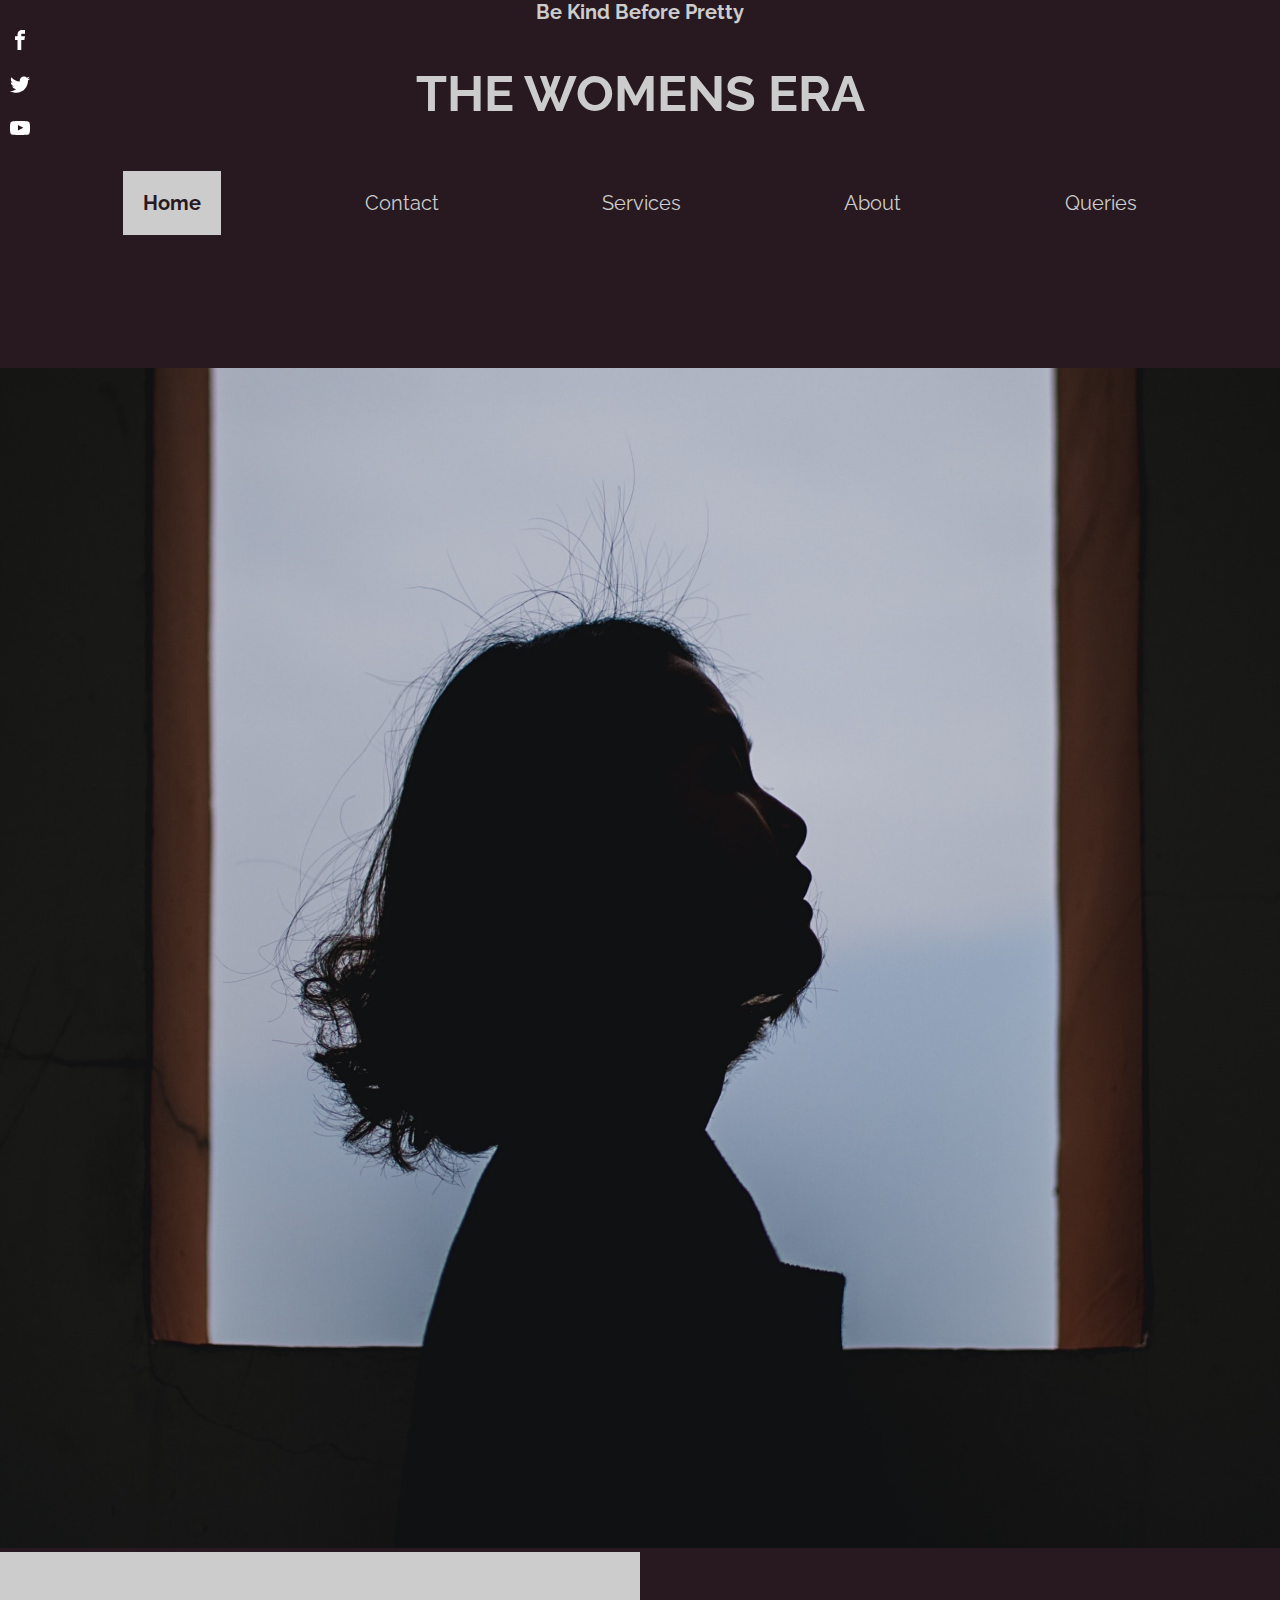
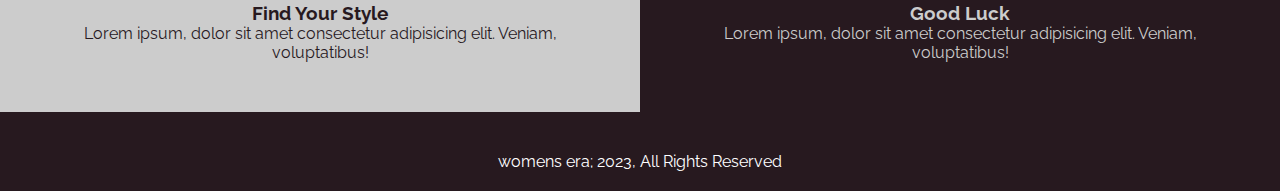
<file: index.html>
<!DOCTYPE html>
<html lang="en">
<head>
    <meta charset="UTF-8">
    <meta http-equiv="X-UA-Compatible" content="IE=edge">
    <meta name="viewport" content="width=device-width, initial-scale=1.0">
    <meta name="description" content="Welcome to the most extraordinary parlour in Tokyo.">
    <meta name="keywords" content="beauty services, cosmetics, new beauty parlour">
    <title>Home</title>
    <script src="https://cdnjs.cloudflare.com/ajax/libs/jquery/2.2.4/jquery.min.js" integrity="sha512-DUC8yqWf7ez3JD1jszxCWSVB0DMP78eOyBpMa5aJki1bIRARykviOuImIczkxlj1KhVSyS16w2FSQetkD4UU2w==" crossorigin="anonymous" referrerpolicy="no-referrer"></script>
    <link href="https://fonts.googleapis.com/css2?family=Raleway&family=Roboto:wght@300&display=swap" rel="stylesheet">
    <link rel="stylesheet" href="index.css">
    <link rel="stylesheet" media="screen and (max-width:768px)" href="mobile.css">
</head>
<body>

    <!-- Header -->
    <header id="nav-bar">

        <p>Be Kind Before Pretty</p>


        <!-- Navbar -->
        <div class="container">
                <h1><a href="index.html">THE WOMENS ERA</a></h1>
            <ul>
                <li><a class="current" href="index.html">Home</a></li>
                <li><a href="contact.html">Contact</a></li>
                <li><a href="services.html">Services</a></li>
                <li><a href="about.html">About</a></li>
                <li><a href="queries.html">Queries</a></li>
            </ul>
        </div>
    </header>

    <div class="col">
        <ul class="social-links">
            <li><a href="#" title="Facebook">
                <svg version="1.1" xmlns="http://www.w3.org/2000/svg" width="32" height="32" viewBox="0 0 32 32">
                    <title>facebook</title>
                    <path fill="currentColor" d="M19 6h5v-6h-5c-3.86 0-7 3.14-7 7v3h-4v6h4v16h6v-16h5l1-6h-6v-3c0-0.542 0.458-1 1-1z"></path>
                </svg>
            </a></li>
            <li><a href="#" title="Twitter">
                <svg version="1.1" xmlns="http://www.w3.org/2000/svg" width="32" height="32" viewBox="0 0 32 32">
                    <title>twitter</title>
                    <path fill="currentColor" d="M32 7.075c-1.175 0.525-2.444 0.875-3.769 1.031 1.356-0.813 2.394-2.1 2.887-3.631-1.269 0.75-2.675 1.3-4.169 1.594-1.2-1.275-2.906-2.069-4.794-2.069-3.625 0-6.563 2.938-6.563 6.563 0 0.512 0.056 1.012 0.169 1.494-5.456-0.275-10.294-2.888-13.531-6.862-0.563 0.969-0.887 2.1-0.887 3.3 0 2.275 1.156 4.287 2.919 5.463-1.075-0.031-2.087-0.331-2.975-0.819 0 0.025 0 0.056 0 0.081 0 3.181 2.263 5.838 5.269 6.437-0.55 0.15-1.131 0.231-1.731 0.231-0.425 0-0.831-0.044-1.237-0.119 0.838 2.606 3.263 4.506 6.131 4.563-2.25 1.762-5.075 2.813-8.156 2.813-0.531 0-1.050-0.031-1.569-0.094 2.913 1.869 6.362 2.95 10.069 2.95 12.075 0 18.681-10.006 18.681-18.681 0-0.287-0.006-0.569-0.019-0.85 1.281-0.919 2.394-2.075 3.275-3.394z"></path>
                </svg>
            </a></li>
            <li><a href="#" title="YouTube">
                <svg version="1.1" xmlns="http://www.w3.org/2000/svg" width="32" height="32" viewBox="0 0 32 32">
                    <title>youtube</title>
                    <path fill="currentColor" d="M31.681 9.6c0 0-0.313-2.206-1.275-3.175-1.219-1.275-2.581-1.281-3.206-1.356-4.475-0.325-11.194-0.325-11.194-0.325h-0.012c0 0-6.719 0-11.194 0.325-0.625 0.075-1.987 0.081-3.206 1.356-0.963 0.969-1.269 3.175-1.269 3.175s-0.319 2.588-0.319 5.181v2.425c0 2.587 0.319 5.181 0.319 5.181s0.313 2.206 1.269 3.175c1.219 1.275 2.819 1.231 3.531 1.369 2.563 0.244 10.881 0.319 10.881 0.319s6.725-0.012 11.2-0.331c0.625-0.075 1.988-0.081 3.206-1.356 0.962-0.969 1.275-3.175 1.275-3.175s0.319-2.587 0.319-5.181v-2.425c-0.006-2.588-0.325-5.181-0.325-5.181zM12.694 20.15v-8.994l8.644 4.513-8.644 4.481z"></path>
                </svg>                       
            </a></li>
        </ul>
    </div>



    <!-- Description-img -->
    <section id="description">
            <img src="./images/pic2.jpg" alt="silhoutte">
        </div>
    </section>


    <div class="clr"></div>


    <!-- Feature boxes -->
    <section id="features">
        <div class="box box-1">
            <h3>Find Your Style</h3>
            <p>Lorem ipsum, dolor sit amet consectetur adipisicing elit. Veniam, voluptatibus!</p>
        </div>
        <div class="box">
            <h3>Good Luck</h3>
            <p>Lorem ipsum, dolor sit amet consectetur adipisicing elit. Veniam, voluptatibus!</p>
        </div>
    </section>


    <div class="clr"></div>

    <!-- Main footer -->
    <footer id="main-footer">
        <p>
            womens era; 2023, All Rights Reserved
        </p>
    </footer>

    <script src="./js/jquery.slimmenu.min.js" type="text/javascript"></script>
    <script>
        $('.menu').slimmenu({
            resizeWidth: '900',
            collapserTitle: '',
        });
    </script>
    <svg xmlns="http://www.w3.org/2000/svg" style="height: 0; position: absolute; opacity: 0;">
        <defs>
            <symbol id="icon-location" viewBox="0 0 32 32">
                <path fill="currentColor" d="M16 0c-5.523 0-10 4.477-10 10 0 10 10 22 10 22s10-12 10-22c0-5.523-4.477-10-10-10zM16 16.125c-3.383 0-6.125-2.742-6.125-6.125s2.742-6.125 6.125-6.125 6.125 2.742 6.125 6.125-2.742 6.125-6.125 6.125zM12.125 10c0-2.14 1.735-3.875 3.875-3.875s3.875 1.735 3.875 3.875c0 2.14-1.735 3.875-3.875 3.875s-3.875-1.735-3.875-3.875z"></path>
            </symbol>
            <symbol id="icon-envelope" viewBox="0 0 32 32">
                <path fill="currentColor" d="M29 4h-26c-1.657 0-3 1.343-3 3v18c0 1.656 1.343 3 3 3h26c1.657 0 3-1.344 3-3v-18c0-1.657-1.343-3-3-3zM2.741 25.99l-0.731-0.732 8.249-8.248 0.731 0.732-8.249 8.248zM29.259 25.99l-8.249-8.248 0.731-0.732 8.249 8.248-0.731 0.732zM17 19.325v0.675h-2v-0.675l-12.997-12.050 1.272-1.272 12.725 11.798 12.725-11.798 1.272 1.272-12.997 12.050z"></path>
            </symbol>
            <symbol id="icon-phone" viewBox="0 0 24 24">
                <path fill="currentColor" d="M13.374 7.083l3.711-3.71-0.438-0.434c-0.566-0.566-1.555-0.566-2.121 0l-1.586 1.586c-0.284 0.284-0.44 0.661-0.44 1.061s0.156 0.777 0.438 1.060l0.436 0.437z"></path>
                <path fill="currentColor" d="M6.646 12.939c-0.566-0.566-1.555-0.566-2.121 0l-1.586 1.586c-0.283 0.284-0.439 0.661-0.439 1.061s0.156 0.777 0.441 1.062l0.437 0.432 3.703-3.703-0.435-0.438z"></path>
                <path fill="currentColor" d="M18.437 4.729l-0.354-0.354-3.708 3.708 0.65 0.649c0.095 0.095 0.146 0.22 0.146 0.354s-0.052 0.259-0.146 0.354l-5.586 5.586c-0.189 0.188-0.518 0.189-0.707 0l-0.65-0.65-3.702 3.71 0.354 0.354c0.26 0.26 1.246 1.105 3.056 1.105 1.616 0 4.256-0.712 7.65-4.105 6.773-6.775 3.158-10.55 2.997-10.711z"></path>
            </symbol>
        </defs>
    </svg>
</body>
</html>
</file>
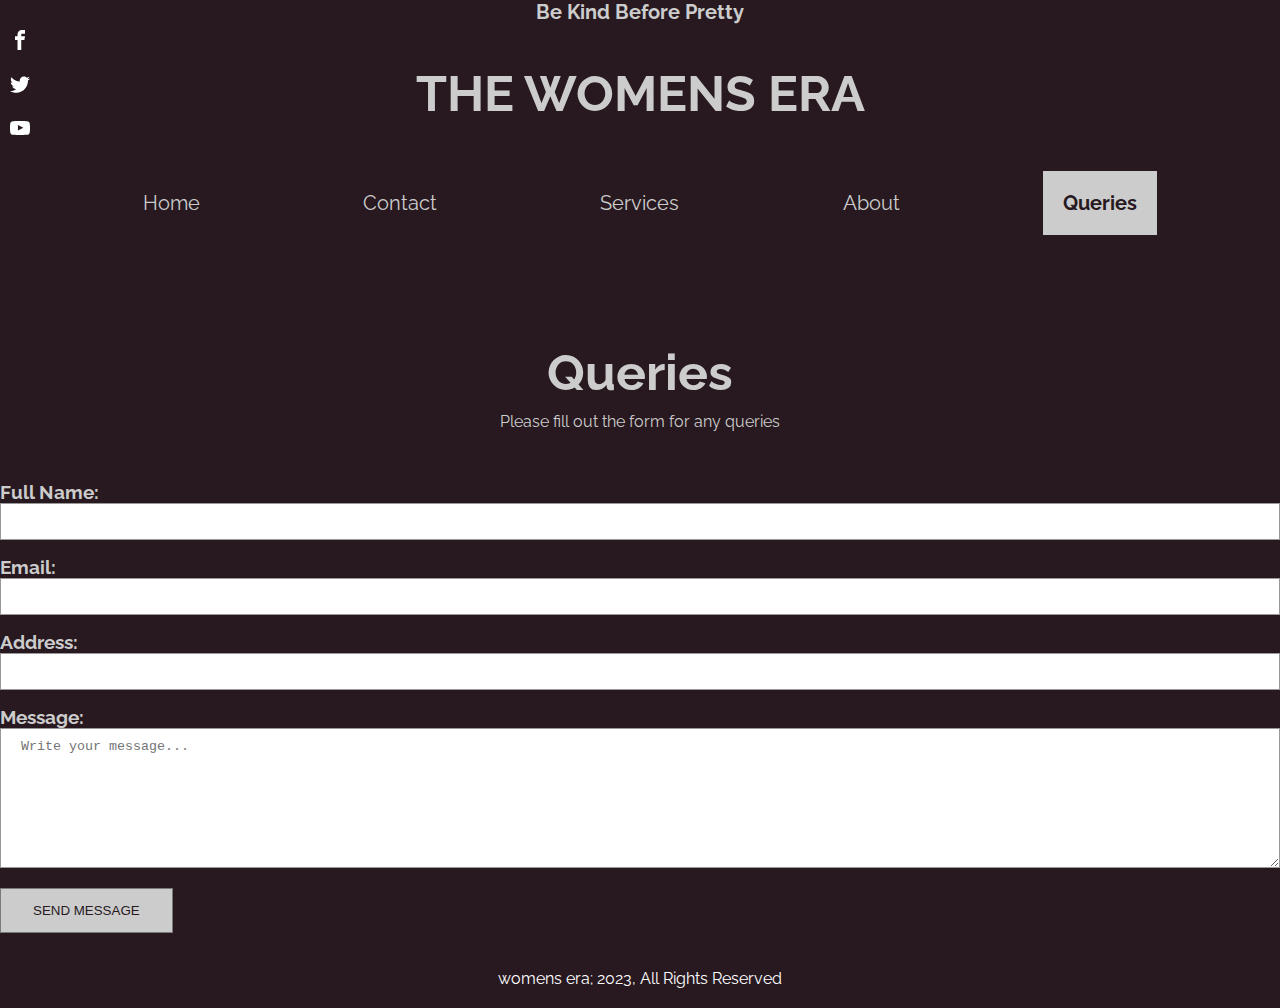
<file: queries.html>
<!DOCTYPE html>
<html lang="en">
<head>
    <meta charset="UTF-8">
    <meta http-equiv="X-UA-Compatible" content="IE=edge">
    <meta name="viewport" content="width=device-width, initial-scale=1.0">
    <meta name="description" content="Welcome to the most extraordinary parlour in Kathmandu.">
    <meta name="keywords" content="beauty services, cosmetics, new beauty parlour">
    <title>Query</title>
    <script src="https://cdnjs.cloudflare.com/ajax/libs/jquery/2.2.4/jquery.min.js" integrity="sha512-DUC8yqWf7ez3JD1jszxCWSVB0DMP78eOyBpMa5aJki1bIRARykviOuImIczkxlj1KhVSyS16w2FSQetkD4UU2w==" crossorigin="anonymous" referrerpolicy="no-referrer"></script>

    <link href="./css/slimmenu.min.css" rel="stylesheet" type="text/css" />
    <link href="https://fonts.googleapis.com/css2?family=Raleway&family=Roboto:wght@300&display=swap" rel="stylesheet">
    <link rel="stylesheet" href="queries.css">
    <link rel="stylesheet" media="screen and (max-width:768px)" href="mobile.css">
</head>
<body>

    <!-- Header -->
    <header id="nav-bar">

        <p>Be Kind Before Pretty</p>

        <!-- Container -->
        <div class="container">
                <h1><a href="index.html">THE WOMENS ERA</a></h1>
            <ul>
                <li><a href="index.html">Home</a></li>
                <li><a href="contact.html">Contact</a></li>
                <li><a href="services.html">Services</a></li>
                <li><a href="about.html">About</a></li>
                <li><a class="current" href="queries.html">Queries</a></li>
            </ul>
        </div>
    </header>

    <div class="col">
        <ul class="social-links">
            <li><a href="#" title="Facebook">
                <svg version="1.1" xmlns="http://www.w3.org/2000/svg" width="32" height="32" viewBox="0 0 32 32">
                    <title>facebook</title>
                    <path fill="currentColor" d="M19 6h5v-6h-5c-3.86 0-7 3.14-7 7v3h-4v6h4v16h6v-16h5l1-6h-6v-3c0-0.542 0.458-1 1-1z"></path>
                </svg>
            </a></li>
            <li><a href="#" title="Twitter">
                <svg version="1.1" xmlns="http://www.w3.org/2000/svg" width="32" height="32" viewBox="0 0 32 32">
                    <title>twitter</title>
                    <path fill="currentColor" d="M32 7.075c-1.175 0.525-2.444 0.875-3.769 1.031 1.356-0.813 2.394-2.1 2.887-3.631-1.269 0.75-2.675 1.3-4.169 1.594-1.2-1.275-2.906-2.069-4.794-2.069-3.625 0-6.563 2.938-6.563 6.563 0 0.512 0.056 1.012 0.169 1.494-5.456-0.275-10.294-2.888-13.531-6.862-0.563 0.969-0.887 2.1-0.887 3.3 0 2.275 1.156 4.287 2.919 5.463-1.075-0.031-2.087-0.331-2.975-0.819 0 0.025 0 0.056 0 0.081 0 3.181 2.263 5.838 5.269 6.437-0.55 0.15-1.131 0.231-1.731 0.231-0.425 0-0.831-0.044-1.237-0.119 0.838 2.606 3.263 4.506 6.131 4.563-2.25 1.762-5.075 2.813-8.156 2.813-0.531 0-1.050-0.031-1.569-0.094 2.913 1.869 6.362 2.95 10.069 2.95 12.075 0 18.681-10.006 18.681-18.681 0-0.287-0.006-0.569-0.019-0.85 1.281-0.919 2.394-2.075 3.275-3.394z"></path>
                </svg>
            </a></li>
            <li><a href="#" title="YouTube">
                <svg version="1.1" xmlns="http://www.w3.org/2000/svg" width="32" height="32" viewBox="0 0 32 32">
                    <title>youtube</title>
                    <path fill="currentColor" d="M31.681 9.6c0 0-0.313-2.206-1.275-3.175-1.219-1.275-2.581-1.281-3.206-1.356-4.475-0.325-11.194-0.325-11.194-0.325h-0.012c0 0-6.719 0-11.194 0.325-0.625 0.075-1.987 0.081-3.206 1.356-0.963 0.969-1.269 3.175-1.269 3.175s-0.319 2.588-0.319 5.181v2.425c0 2.587 0.319 5.181 0.319 5.181s0.313 2.206 1.269 3.175c1.219 1.275 2.819 1.231 3.531 1.369 2.563 0.244 10.881 0.319 10.881 0.319s6.725-0.012 11.2-0.331c0.625-0.075 1.988-0.081 3.206-1.356 0.962-0.969 1.275-3.175 1.275-3.175s0.319-2.587 0.319-5.181v-2.425c-0.006-2.588-0.325-5.181-0.325-5.181zM12.694 20.15v-8.994l8.644 4.513-8.644 4.481z"></path>
                </svg>                       
            </a></li>
        </ul>
    </div>



    <!-- Form -->
    <section id="Query-form">
        <div class="container">
            <h2 class="l-Heading">Queries</h2>
            <p>Please fill out the form for any queries</p>
            <div class="form-box">
                <form action="#" method="GET" name="contact_form">
                    <div class="form-field">
                        <label for="fname">Full Name:</label>
                        <input type="text" value="" name="fname" id="fname" />
                        <span class="error"></span>
                    </div>
                    <div class="form-field">
                        <label for="email">Email:</label>
                        <input type="text" value="" name="email" id="email" />
                        <span class="error"></span>
                    </div>
                    <div class="form-field">
                        <label for="addr">Address:</label>
                        <input type="text" value="" name="addr" id="addr" />
                    </div>
                    <div class="form-field">
                        <label for="msg">Message:</label>
                        <textarea name="msg" id="msg" placeholder="Write your message..."></textarea>
                    </div>
                    <div class="form-field">
                        <input type="submit" value="Send Message" name="submit" />
                    </div>
                </form>
            </div>
        </div>
    </section>
    

    <!-- Main footer -->
    <footer id="main-footer">
        <p>
            womens era; 2023, All Rights Reserved
        </p>
    </footer>

    <script src="./js/jquery.slimmenu.min.js" type="text/javascript"></script>
    <script>
        $('.menu').slimmenu({
            resizeWidth: '900',
            collapserTitle: '',
        });
    </script>
    <script src="./script.js" type="text/javascript"></script>
    <svg xmlns="http://www.w3.org/2000/svg" style="height: 0; position: absolute; opacity: 0;">
        <defs>
            <symbol id="icon-location" viewBox="0 0 32 32">
                <path fill="currentColor" d="M16 0c-5.523 0-10 4.477-10 10 0 10 10 22 10 22s10-12 10-22c0-5.523-4.477-10-10-10zM16 16.125c-3.383 0-6.125-2.742-6.125-6.125s2.742-6.125 6.125-6.125 6.125 2.742 6.125 6.125-2.742 6.125-6.125 6.125zM12.125 10c0-2.14 1.735-3.875 3.875-3.875s3.875 1.735 3.875 3.875c0 2.14-1.735 3.875-3.875 3.875s-3.875-1.735-3.875-3.875z"></path>
            </symbol>
            <symbol id="icon-envelope" viewBox="0 0 32 32">
                <path fill="currentColor" d="M29 4h-26c-1.657 0-3 1.343-3 3v18c0 1.656 1.343 3 3 3h26c1.657 0 3-1.344 3-3v-18c0-1.657-1.343-3-3-3zM2.741 25.99l-0.731-0.732 8.249-8.248 0.731 0.732-8.249 8.248zM29.259 25.99l-8.249-8.248 0.731-0.732 8.249 8.248-0.731 0.732zM17 19.325v0.675h-2v-0.675l-12.997-12.050 1.272-1.272 12.725 11.798 12.725-11.798 1.272 1.272-12.997 12.050z"></path>
            </symbol>
            <symbol id="icon-phone" viewBox="0 0 24 24">
                <path fill="currentColor" d="M13.374 7.083l3.711-3.71-0.438-0.434c-0.566-0.566-1.555-0.566-2.121 0l-1.586 1.586c-0.284 0.284-0.44 0.661-0.44 1.061s0.156 0.777 0.438 1.060l0.436 0.437z"></path>
                <path fill="currentColor" d="M6.646 12.939c-0.566-0.566-1.555-0.566-2.121 0l-1.586 1.586c-0.283 0.284-0.439 0.661-0.439 1.061s0.156 0.777 0.441 1.062l0.437 0.432 3.703-3.703-0.435-0.438z"></path>
                <path fill="currentColor" d="M18.437 4.729l-0.354-0.354-3.708 3.708 0.65 0.649c0.095 0.095 0.146 0.22 0.146 0.354s-0.052 0.259-0.146 0.354l-5.586 5.586c-0.189 0.188-0.518 0.189-0.707 0l-0.65-0.65-3.702 3.71 0.354 0.354c0.26 0.26 1.246 1.105 3.056 1.105 1.616 0 4.256-0.712 7.65-4.105 6.773-6.775 3.158-10.55 2.997-10.711z"></path>
            </symbol>
        </defs>
    </svg>
</body>
</html>
</file>
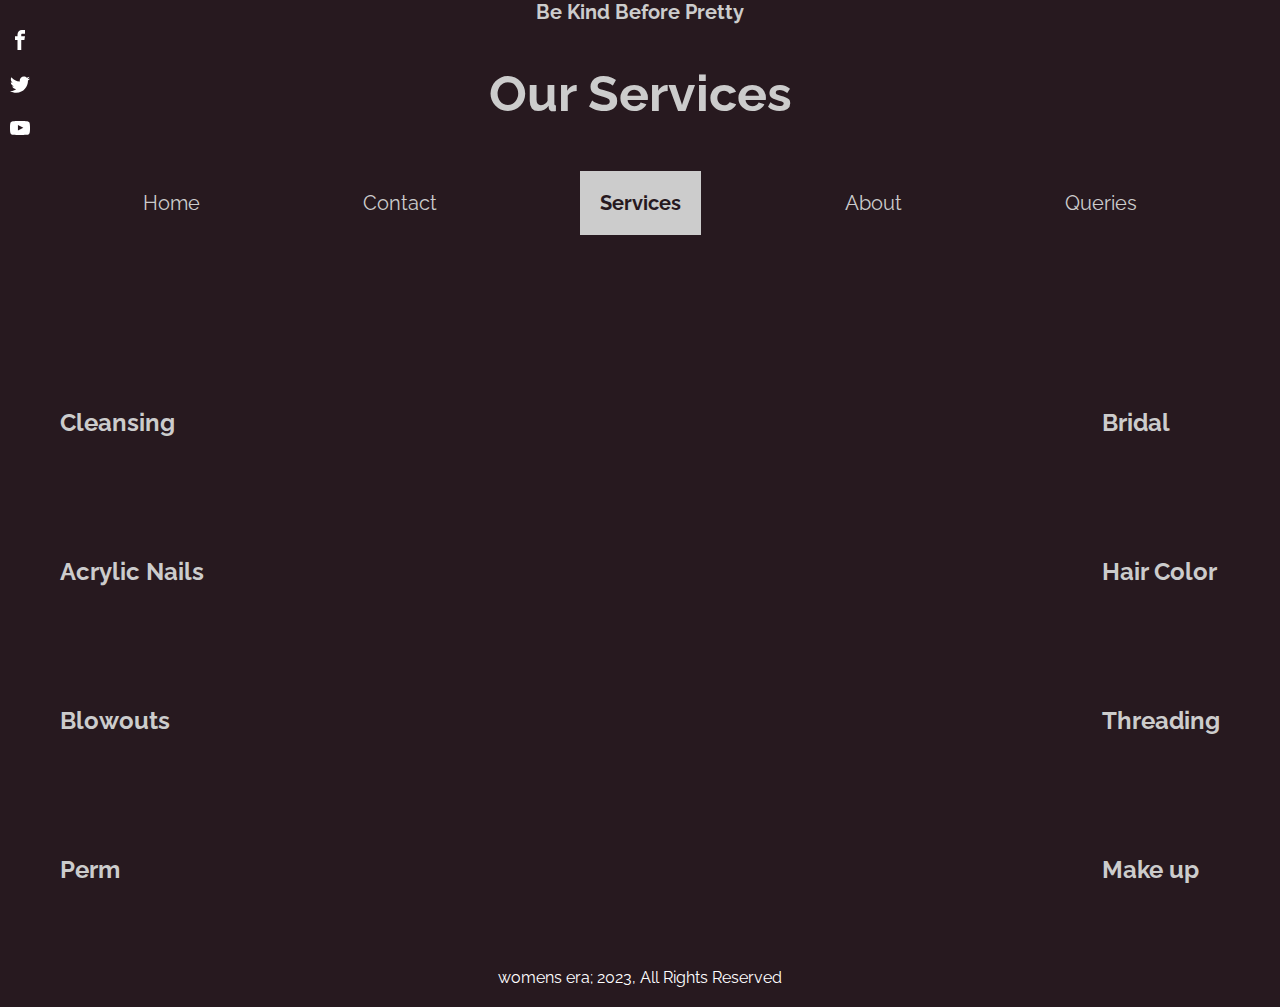
<file: services.html>
<!DOCTYPE html>
<html lang="en">
<head>
    <meta charset="UTF-8">
    <meta http-equiv="X-UA-Compatible" content="IE=edge">
    <meta name="viewport" content="width=device-width, initial-scale=1.0">
    <title>Services</title>
    <script src="https://cdnjs.cloudflare.com/ajax/libs/jquery/2.2.4/jquery.min.js" integrity="sha512-DUC8yqWf7ez3JD1jszxCWSVB0DMP78eOyBpMa5aJki1bIRARykviOuImIczkxlj1KhVSyS16w2FSQetkD4UU2w==" crossorigin="anonymous" referrerpolicy="no-referrer"></script>
    <link href="https://fonts.googleapis.com/css2?family=Raleway&family=Roboto:wght@300&display=swap" rel="stylesheet">
    <link rel="stylesheet" href="services.css">
    <link rel="stylesheet" media="screen and (max-width:768px)" href="mobile.css">
</head>
<body>

    <header id="nav-bar">

        <p>Be Kind Before Pretty</p>

        <div class="container">
            <!-- Header -->
                <h1><a href="index.html">Our Services</a></h1>

                <!-- Navbar -->
            <ul>
                <li><a href="index.html">Home</a></li>
                <li><a href="contact.html">Contact</a></li>
                <li><a class="current" href="services.html">Services</a></li>
                <li><a href="about.html">About</a></li>
                <li><a href="queries.html">Queries</a></li>
            </ul>
        </div>
    </header>

    <div class="col">
        <ul class="social-links">
            <li><a href="#" title="Facebook">
                <svg version="1.1" xmlns="http://www.w3.org/2000/svg" width="32" height="32" viewBox="0 0 32 32">
                    <title>facebook</title>
                    <path fill="currentColor" d="M19 6h5v-6h-5c-3.86 0-7 3.14-7 7v3h-4v6h4v16h6v-16h5l1-6h-6v-3c0-0.542 0.458-1 1-1z"></path>
                </svg>
            </a></li>
            <li><a href="#" title="Twitter">
                <svg version="1.1" xmlns="http://www.w3.org/2000/svg" width="32" height="32" viewBox="0 0 32 32">
                    <title>twitter</title>
                    <path fill="currentColor" d="M32 7.075c-1.175 0.525-2.444 0.875-3.769 1.031 1.356-0.813 2.394-2.1 2.887-3.631-1.269 0.75-2.675 1.3-4.169 1.594-1.2-1.275-2.906-2.069-4.794-2.069-3.625 0-6.563 2.938-6.563 6.563 0 0.512 0.056 1.012 0.169 1.494-5.456-0.275-10.294-2.888-13.531-6.862-0.563 0.969-0.887 2.1-0.887 3.3 0 2.275 1.156 4.287 2.919 5.463-1.075-0.031-2.087-0.331-2.975-0.819 0 0.025 0 0.056 0 0.081 0 3.181 2.263 5.838 5.269 6.437-0.55 0.15-1.131 0.231-1.731 0.231-0.425 0-0.831-0.044-1.237-0.119 0.838 2.606 3.263 4.506 6.131 4.563-2.25 1.762-5.075 2.813-8.156 2.813-0.531 0-1.050-0.031-1.569-0.094 2.913 1.869 6.362 2.95 10.069 2.95 12.075 0 18.681-10.006 18.681-18.681 0-0.287-0.006-0.569-0.019-0.85 1.281-0.919 2.394-2.075 3.275-3.394z"></path>
                </svg>
            </a></li>
            <li><a href="#" title="YouTube">
                <svg version="1.1" xmlns="http://www.w3.org/2000/svg" width="32" height="32" viewBox="0 0 32 32">
                    <title>youtube</title>
                    <path fill="currentColor" d="M31.681 9.6c0 0-0.313-2.206-1.275-3.175-1.219-1.275-2.581-1.281-3.206-1.356-4.475-0.325-11.194-0.325-11.194-0.325h-0.012c0 0-6.719 0-11.194 0.325-0.625 0.075-1.987 0.081-3.206 1.356-0.963 0.969-1.269 3.175-1.269 3.175s-0.319 2.588-0.319 5.181v2.425c0 2.587 0.319 5.181 0.319 5.181s0.313 2.206 1.269 3.175c1.219 1.275 2.819 1.231 3.531 1.369 2.563 0.244 10.881 0.319 10.881 0.319s6.725-0.012 11.2-0.331c0.625-0.075 1.988-0.081 3.206-1.356 0.962-0.969 1.275-3.175 1.275-3.175s0.319-2.587 0.319-5.181v-2.425c-0.006-2.588-0.325-5.181-0.325-5.181zM12.694 20.15v-8.994l8.644 4.513-8.644 4.481z"></path>
                </svg>                       
            </a></li>
        </ul>
    </div>



    <!-- Services-description -->
    <section id="description">

        <!-- Container -->
        <div class="services">
            <ul class="container-1">
                <li>
                    <h2>Cleansing </h2>
                </li> 
                <li>
                        <h2>Acrylic Nails</h2>
                </li> 
                <li>
                        <h2>Blowouts </h2>
                </li> 
                <li>
                        <h2>Perm </h2>
                </li> 
 
            </ul>
            <ul class="container-2">
                <li>
                        <h2>Bridal</h2>
                </li> 
                <li>
                        <h2>Hair Color </h2>
                </li> 
                <li>
                        <h2>Threading </h2>
                </li>
                <li>
                        <h2>Make up </h2>
                </li>
            </ul>
        </div>
    </section>

    <!-- Main footer -->
    <footer id="main-footer">
        <p>
            womens era; 2023, All Rights Reserved
        </p>
    </footer>

    <script src="./js/jquery.slimmenu.min.js" type="text/javascript"></script>
    <script>
        $('.menu').slimmenu({
            resizeWidth: '900',
            collapserTitle: '',
        });
    </script>
    <svg xmlns="http://www.w3.org/2000/svg" style="height: 0; position: absolute; opacity: 0;">
        <defs>
            <symbol id="icon-location" viewBox="0 0 32 32">
                <path fill="currentColor" d="M16 0c-5.523 0-10 4.477-10 10 0 10 10 22 10 22s10-12 10-22c0-5.523-4.477-10-10-10zM16 16.125c-3.383 0-6.125-2.742-6.125-6.125s2.742-6.125 6.125-6.125 6.125 2.742 6.125 6.125-2.742 6.125-6.125 6.125zM12.125 10c0-2.14 1.735-3.875 3.875-3.875s3.875 1.735 3.875 3.875c0 2.14-1.735 3.875-3.875 3.875s-3.875-1.735-3.875-3.875z"></path>
            </symbol>
            <symbol id="icon-envelope" viewBox="0 0 32 32">
                <path fill="currentColor" d="M29 4h-26c-1.657 0-3 1.343-3 3v18c0 1.656 1.343 3 3 3h26c1.657 0 3-1.344 3-3v-18c0-1.657-1.343-3-3-3zM2.741 25.99l-0.731-0.732 8.249-8.248 0.731 0.732-8.249 8.248zM29.259 25.99l-8.249-8.248 0.731-0.732 8.249 8.248-0.731 0.732zM17 19.325v0.675h-2v-0.675l-12.997-12.050 1.272-1.272 12.725 11.798 12.725-11.798 1.272 1.272-12.997 12.050z"></path>
            </symbol>
            <symbol id="icon-phone" viewBox="0 0 24 24">
                <path fill="currentColor" d="M13.374 7.083l3.711-3.71-0.438-0.434c-0.566-0.566-1.555-0.566-2.121 0l-1.586 1.586c-0.284 0.284-0.44 0.661-0.44 1.061s0.156 0.777 0.438 1.060l0.436 0.437z"></path>
                <path fill="currentColor" d="M6.646 12.939c-0.566-0.566-1.555-0.566-2.121 0l-1.586 1.586c-0.283 0.284-0.439 0.661-0.439 1.061s0.156 0.777 0.441 1.062l0.437 0.432 3.703-3.703-0.435-0.438z"></path>
                <path fill="currentColor" d="M18.437 4.729l-0.354-0.354-3.708 3.708 0.65 0.649c0.095 0.095 0.146 0.22 0.146 0.354s-0.052 0.259-0.146 0.354l-5.586 5.586c-0.189 0.188-0.518 0.189-0.707 0l-0.65-0.65-3.702 3.71 0.354 0.354c0.26 0.26 1.246 1.105 3.056 1.105 1.616 0 4.256-0.712 7.65-4.105 6.773-6.775 3.158-10.55 2.997-10.711z"></path>
            </symbol>
        </defs>
    </svg>
</body>
</html>
</file>
<file: index.css>
/* Main-Styling */

* {
    padding: 0;
    margin: 0;
    box-sizing: border-box;
}
body {
    font-family: 'Raleway', sans-serif;
    background: #27191F;
}
.clr {
    clear: both;
}

/* Navbar */

#nav-bar p {
    color: #ccc;
    font-size: 20px;
    font-weight: bold;
    text-align: center;
}
#nav-bar a {
    color: #ccc;
    text-decoration: none;
}
#nav-bar h1 {
    font-size: 50px;
    text-align: center;
    margin: 40px;
}


#nav-bar ul {
    font-size: 20px;
    list-style: none;
    display: flex;
    justify-content:space-evenly;
    align-items: center;
    margin-top: 40px;
}


#nav-bar ul li a {
    padding: 20px;
    text-align: center;
    cursor: pointer;
    line-height: 5rem;
}
#nav-bar li a:hover,
#nav-bar li a.current {
    background: #ccc;
    color:#27191F;
    font-weight: bold;
}

/* Social links column */

.social-links {
    position: absolute;
    top: 30px;
    left: 10px;
}

.social-links svg {
    width: 20px;
    height: 20px;
}

.social-links a {
    list-style: none;
    display: inline-block;
    transition: 0.3s;
    color: white;
    margin-bottom: 20px;
}

.social-links a:hover {
    transform: translateY(-3px);
}


/* Description-img */
#description img {
    width: 100%;
    height:1200px;
    color: #27191F;
    padding-top:20px;
    margin-top: 105px;
    font-size: 70px;
    font-weight: bold;
    text-align: center;
}



/* Feature boxes */
#features .box {
    color:#ccc;
    float:left;
    width:50%;
    padding:50px;
    text-align: center;
    cursor: pointer;
    margin-bottom: 20px;
}


#features .box:hover,
#features .box-1 {
    color:#27191F;
    background: #ccc;
}

/*Main Footer*/
#main-footer p {
    position: sticky;
    text-align: center;
    color: #fff;
    background:#27191F;
    padding: 20px;
}
</file>
<file: mobile.css>
/* Utilities */
/* Social links */
.social-links svg {
    width: 10px;
    height: 10px;
}

/* Header */

#nav-bar h1 {
    font-size: 30px;
}

#nav-bar ul {
    font-size: 15px;
    flex-direction: column;
    margin: 0;
}

#navbar ul li a {
    border: #9a9898 solid 3px;
}


#main-footer {
    font-size: 0.5rem;
}

/* Index */
#description img {
    height: 700px;
}

#features .box {
    float: none;
    width: 100%;
}

/* Contact */
.box {
    float: none;
    width: 100%;
    border: #9a9898 dotted 1px;
    margin: 0;
}

/* Services */
#description .services {
    background-image: none;
    height: 350px;
}

#description .services ul {
    font-size: 0.75rem;
}

#description .services .container-1 li h2,
#description .services .container-2 li h2 {
    padding: 20px;
}

/* About */
#testimonials .testimonial p {
    font-size: 0.75rem;
}
#testimonials .testimonial {
    margin-bottom: 40px;
}


/* Queries */
#Query-form .container .btn {
    font-size: 0.75rem;
}

#Query-form label {
    font-size: 0.75rem;
}
</file>
<file: queries.css>
/* Main-Styling */

* {
    padding: 0;
    margin: 0;
    box-sizing: border-box;
}
body {
    font-family: 'Raleway', sans-serif;
    background: #27191F;
    color: #ccc;
}
.clr {
    clear: both;
}

/* Navbar */

#nav-bar p {
    color: #ccc;
    font-size: 20px;
    font-weight: bold;
    text-align: center;
}
#nav-bar a {
    color: #ccc;
    text-decoration: none;
}
#nav-bar h1 {
    font-size: 50px;
    text-align: center;
    margin: 40px;
}


#nav-bar ul {
    font-size: 20px;
    list-style: none;
    display: flex;
    justify-content:space-evenly;
    align-items: center;
    margin-top: 40px;
    margin-bottom: 100px;

}
#nav-bar li a {
    padding: 20px;
    text-align: center;
    cursor: pointer;
    line-height: 5rem;
}
#nav-bar li a:hover,
#nav-bar li a.current {
    background: #ccc;
    color:#27191F;
    font-weight: bold;
}


/* Social links column */

.social-links {
    position: absolute;
    top: 30px;
    left: 10px;
}

.social-links svg {
    width: 20px;
    height: 20px;
}

.social-links a {
    list-style: none;
    display: inline-block;
    transition: 0.3s;
    color: white;
    margin-bottom: 20px;
}

.social-links a:hover {
    transform: translateY(-3px);
}

/*Query Form*/

#Query-form .container h2,
#Query-form .container p {
    text-align: center;
}

#Query-form .container h2 {
    font-size: 50px;
    margin-bottom: 10px;
}

#Query-form .container p {
    margin-bottom: 50px;
}

.form-box input,
.form-box textarea {
    width: 100%;
    padding: 10px 20px;
    border: 1px solid rgba(0, 0, 0, 0.4);
}

.form-field {
    margin-bottom: 16px;
}

.form-box label {
    font-size: 19px;
    font-weight: 700;
}

.form-box textarea { height: 140px; }

.form-box input[type*="submit"] {
    width: auto;
    padding: 14px 32px;
    background-color: #ccc;
    color: #27191F;
    text-transform: uppercase;
    transition: 0.3s;
    cursor: pointer;
}

.form-box input[type*="submit"]:hover {
    background-color: #9f9c9c;
}
/*Main Footer*/
#main-footer p {
    position: sticky;
    text-align: center;
    color: #fff;
    background:#27191F;
    padding: 20px;
}
</file>
<file: services.css>
/* Main-Styling */
* {
    padding: 0;
    margin: 0;
    box-sizing: border-box;
}
body {
    font-family: 'Raleway', sans-serif;
    background: #27191F;
}

/* Navbar */

#nav-bar p {
    color: #ccc;
    font-size: 20px;
    font-weight: bold;
    text-align: center;
}
#nav-bar a {
    color: #ccc;
    text-decoration: none;
}
#nav-bar h1 {
    font-size: 50px;
    text-align: center;
    margin: 40px;
}


#nav-bar ul {
    font-size: 20px;
    list-style: none;
    display: flex;
    justify-content:space-evenly;
    align-items: center;
    margin-top: 40px;
}
#nav-bar li a {
    padding: 20px;
    text-align: center;
    cursor: pointer;
    line-height: 5rem;
}
#nav-bar li a:hover,
#nav-bar li a.current {
    background: #ccc;
    color:#27191F;
    font-weight: bold;
}

/* Social links column */

.social-links {
    position: absolute;
    top: 30px;
    left: 10px;
}

.social-links svg {
    width: 20px;
    height: 20px;
}

.social-links a {
    list-style: none;
    display: inline-block;
    transition: 0.3s;
    color: white;
    margin-bottom: 20px;
}

.social-links a:hover {
    transform: translateY(-3px);
}


/* Services description */
#description .services {
    height: 600px;
    color:#ccc;
    margin-top: 105px;
    cursor: pointer;
}

#description .services ul {
    list-style: none;
}

#description .services .container-1 li:hover,
#description .services .container-2 li:hover {
    color: rgb(101, 96, 96);
}

#description .services {
    display: flex;
    justify-content: space-between;
}

#description .services .container-1 li h2,
#description .services .container-2 li h2 {
    padding: 60px;
}

/*Main Footer*/
#main-footer p {
    position: sticky;
    text-align: center;
    color: #fff;
    background:#27191F;
    padding: 20px;
}
</file>
<file: css/slimmenu.min.css>
.menu-collapser{position:relative;width:100%;height:48px;padding:0 8px;color:#FFF;font-size:16px;line-height:48px;background-color:#999;box-sizing:border-box;-moz-box-sizing:border-box;-webkit-box-sizing:border-box}.collapse-button{position:absolute;right:8px;top:50%;width:40px;padding:7px 10px;color:#FFFFFF;font-size:14px;text-align:center;background-color:#0E0E0E;border-radius:2px;cursor:pointer;transform:translate(0, -50%);-o-transform:translate(0, -50%);-ms-transform:translate(0, -50%);-moz-transform:translate(0, -50%);-webkit-transform:translate(0, -50%);box-sizing:border-box;-moz-box-sizing:border-box;-webkit-box-sizing:border-box}.collapse-button:hover,.collapse-button:focus{color:#FFF;background-color:#040404}.collapse-button .icon-bar{display:block;height:2px;width:18px;margin:2px 0;background-color:#F5F5F5;border-radius:1px}ul.slimmenu{width:100%;margin:0;padding:0;list-style-type:none}ul.slimmenu:before,ul.slimmenu:after{content:'';display:table}ul.slimmenu:after{clear:both}ul.slimmenu.collapsed li{display:block;width:100%;box-sizing:border-box;-moz-box-sizing:border-box;-webkit-box-sizing:border-box}ul.slimmenu.collapsed li>ul{position:static;display:none}ul.slimmenu.collapsed li a{display:block;border-bottom:1px solid rgba(0,0,0,0.075);box-sizing:border-box;-moz-box-sizing:border-box;-webkit-box-sizing:border-box}ul.slimmenu.collapsed li .sub-toggle{height:40px}ul.slimmenu li{position:relative;float:left;display:inline-block;background-color:#AAA}ul.slimmenu li ul{margin:0;list-style-type:none}ul.slimmenu li ul li{background:#bbbbbb}ul.slimmenu li>ul{position:absolute;left:0;top:100%;z-index:999;display:none;width:100%}ul.slimmenu li>ul>li ul{position:absolute;left:100%;top:0;z-index:999;display:none;width:100%}ul.slimmenu li a{display:block;padding:12px 64px 12px 16px;color:#333;font-size:16px;font-weight:400;transition:background-color 0.5s ease-out;-o-transition:background-color 0.5s ease-out;-moz-transition:background-color 0.5s ease-out;-webkit-transition:background-color 0.5s ease-out}ul.slimmenu li a:hover{text-decoration:none;background-color:#999}ul.slimmenu li .sub-toggle{background:none repeat scroll 0 0 rgba(0,0,0,0.075);position:absolute;right:0;top:0;z-index:999;width:48px;height:100%;text-align:center;cursor:pointer}ul.slimmenu li .sub-toggle:before{content:'';display:inline-block;height:100%;margin-right:-0.25em;vertical-align:middle}ul.slimmenu li .sub-toggle>i{display:inline-block;color:#333;font-size:18px;vertical-align:middle}ul.slimmenu>li{border-left:1px solid #999}ul.slimmenu>li:first-child,ul.slimmenu>li.has-submenu+li{border-left:0}
</file>
